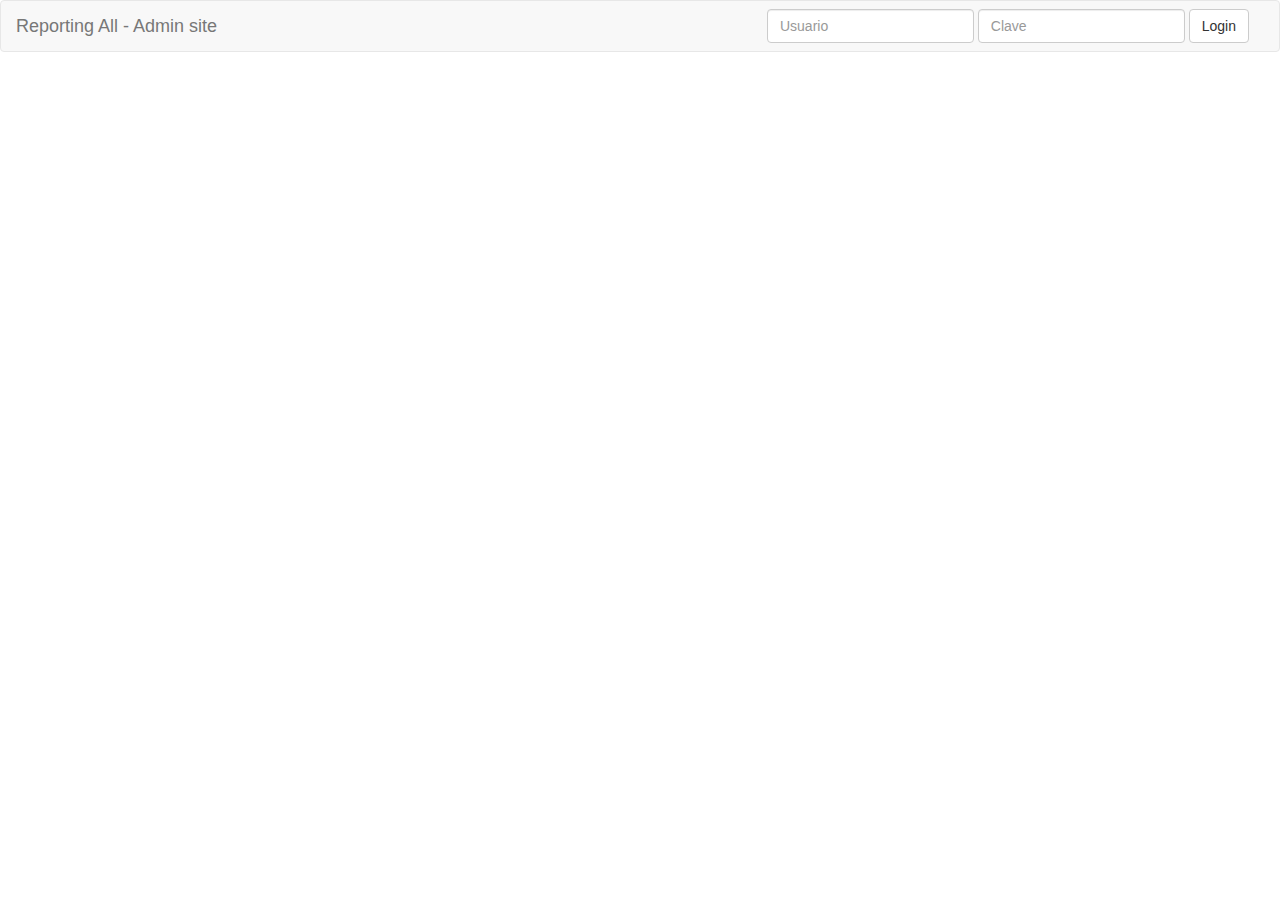
<file: reporting-all-angularjs/index.html>
<html ng-app='reportingAllApp'>  
<head>  
  	<link rel="stylesheet" href="client/media/css/bootstrap.min.css" />
  	<link rel="stylesheet" href="client/media/css/app.css" />
  	<title>Reporting All - Admin site</title>
</head>

<body ng-controller='mainController'>
	<div id="main">
		<div ng-view></div> 
	</div>
	
	<script src="core/js/jquery/jquery.min.js"></script>
	<script src="core/js/bootstrap/bootstrap.min.js"></script>
	<script src="core/js/angularjs/angular.min.js"></script> 
	<script src="core/js/angularjs/angular-route.min.js"></script>
	<script src="core/js/app.js"></script>
</body>
</html>
</file>
<file: reporting-all-angularjs/client/media/css/app.css>
.navbar-form {
	margin-right: 0px;
}
</file>
